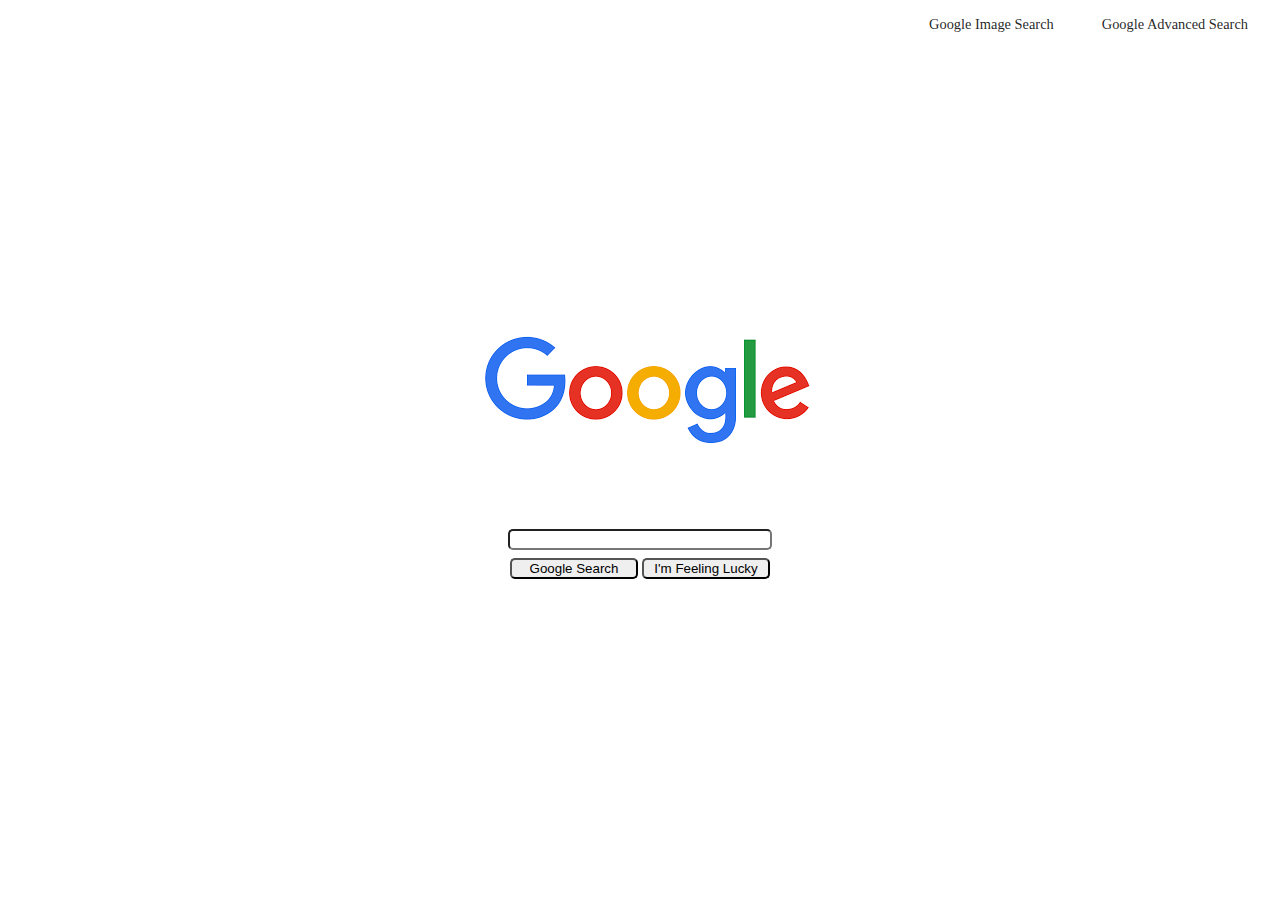
<file: index.html>
<!DOCTYPE html>
<html lang="en">
    <head>
        <meta charset="UTF-8">
        <meta http-equiv="X-UA-Compatible" content="IE=edge">
        <meta name="viewport" content="width=device-width, initial-scale=1.0">
        <title>Search</title>
        <link rel="stylesheet" href="styles.css">
    </head>
    <body>


        <div class="search_header" id="image-header">
            <a href="/imagesearch.html"> Google Image Search </a>
            <a href="/advancedsearch.html"> Google Advanced Search </a>
        </div>

        <div class="image_large">
            <div class="image_small">
                <a href="index.html" class="class"> <img src="google.png" alt="google logo"> </a>
            </div>
        </div>



        <div class="search_bar">          
            <form action="https://google.com/search">
                <input type="text" name="q" class="textbox">
                <input type="submit" value="Google Search" class="searchbutton">
                <input type="submit" name="btnI" value="I'm Feeling Lucky" class="searchbutton">
            </form>
        </div>
    </body>
</html>
</file>
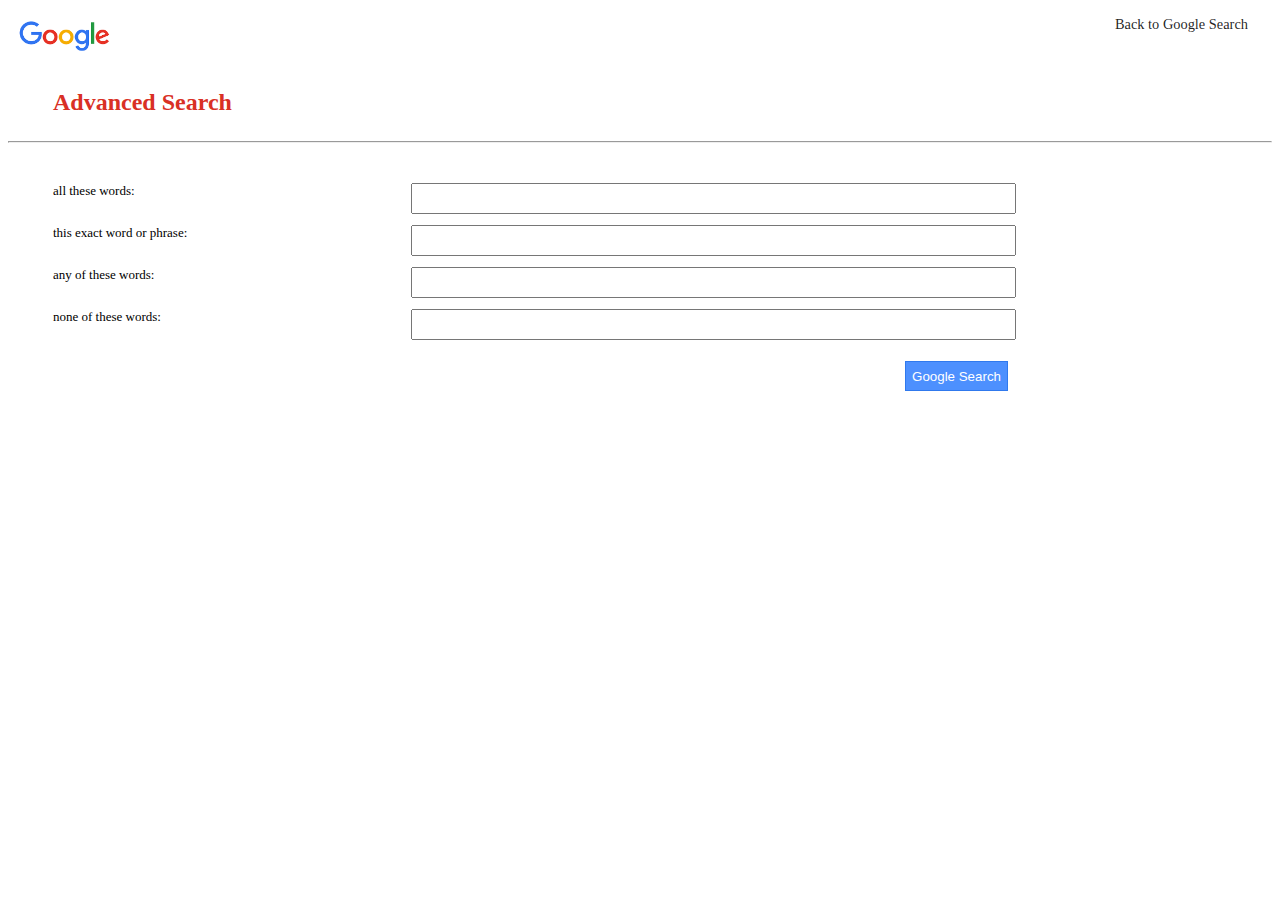
<file: advancedsearch.html>
<!DOCTYPE html>
<html lang="en">
    <head>
        <meta charset="UTF-8">
        <meta http-equiv="X-UA-Compatible" content="IE=edge">
        <meta name="viewport" content="width=device-width, initial-scale=1.0">
        <title>Search</title>
        <link rel="stylesheet" href="styles.css">
    </head>
    <body>



        <div class="search_header">
            <a href="advancedsearch.html" class="class"> <img class="little_img" src="google.png" alt="google logo"> </a>
            <a href="/index.html"> Back to Google Search </a>
        </div>

        <div class="adv_title">
            <h2> Advanced Search</h2>
        </div>

        <hr>

        <form action="https://google.com/search" class="adv_form">
            
            <div class="adv_div">
                <label for="allthesewords" class="adv_text_left"> all these words: </label>
                <input type="text" name="q" id="allthesewords" class="textinput adv_text">
            </div>
            
            <div class="adv_div"> 
                <label for="thisexactword" class="adv_text_left"> this exact word or phrase: </label>
                <input type="text" name="as_epq" id="thisexactword" class="textinput adv_text">
            </div>
            
            <div class="adv_div">
                <label for="anyofthese" class="adv_text_left"> any of these words: </label>
                <input type="text" name="as_oq" id="anyofthese" class="textinput adv_text">
            </div>
            
            <div class="adv_div">
                <label for="noneofthese" class="adv_text_left" > none of these words: </label>
                <input type="text" name="as_eq" id="noneofthese" class="textinput adv_text">
            
            </div>
            
            <div class="adv_div">
                <div class="adv_text_left" ></div>
                <div class="adv_text"> <input type="submit" value="Google Search" class="adv_button"> </div>
            </div>

        </form>


    </body>
</html>
</file>
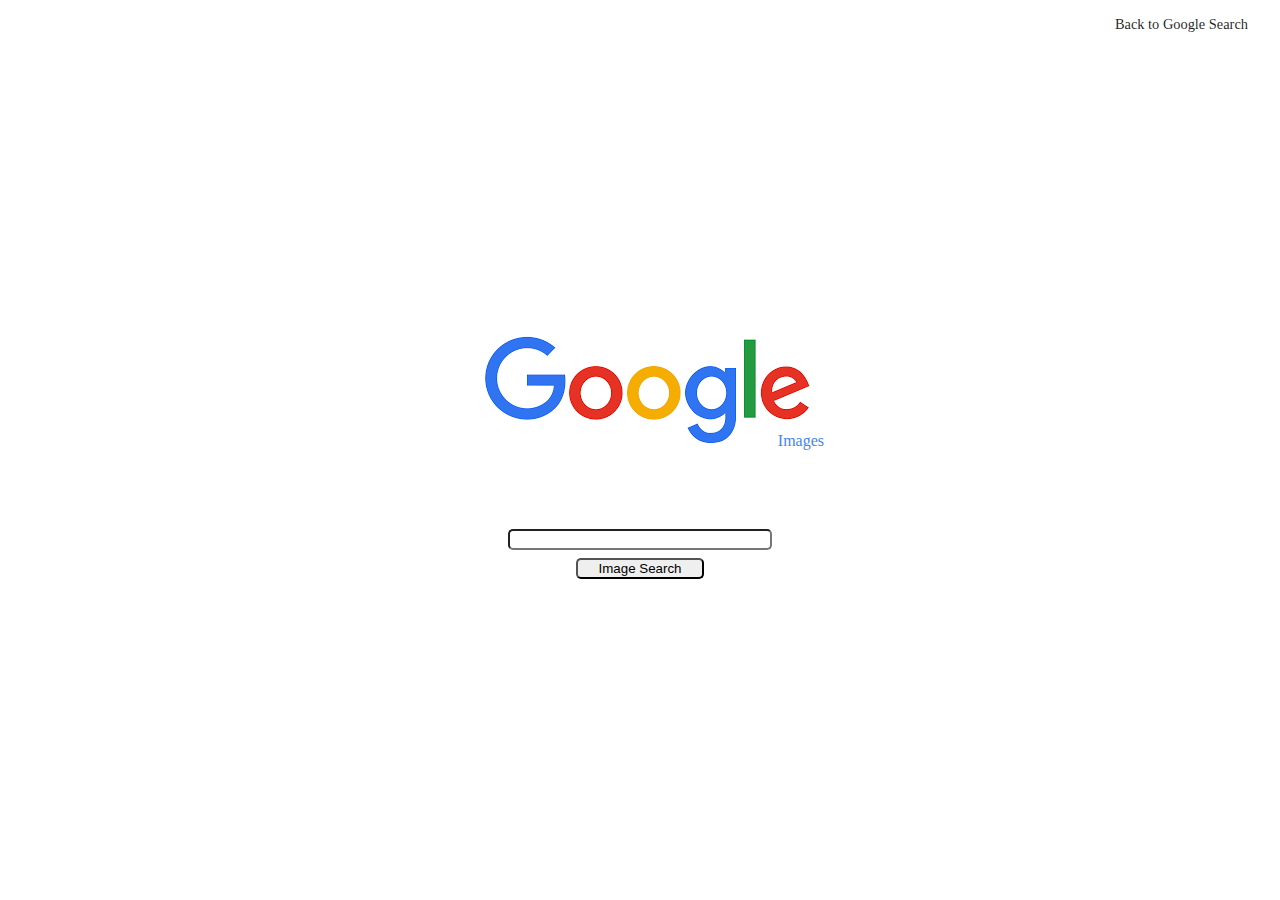
<file: imagesearch.html>
<!DOCTYPE html>
<html lang="en">
<head>
    <meta charset="UTF-8">
    <meta http-equiv="X-UA-Compatible" content="IE=edge">
    <meta name="viewport" content="width=device-width, initial-scale=1.0">
    <link rel="stylesheet" href="styles.css">
    <title>Image Search </title>
</head>
<body>

    <div class="search_header" id="image-header">
        <a href="/index.html"> Back to Google Search </a>
    </div>


    <div class="image_large">
        <div class="image_small">
            <a href="imagesearch.html" class="class"> <img src="google.png" alt="google logo"> </a>
            <p> Images </p>    
        </div>
    </div>
    

    
    <div class="search_bar">          
        <form action="https://google.com/search">
            <input type="hidden" name="tbm" value="isch">
            <input type="text" name="q" class="textbox">
            <input type="submit" value="Image Search" class="searchbutton">
            
        </form>
    </div>
</body>
    


</html>
</file>
<file: styles.css>
.search_header{
    display: flex;
    width: 100vw;
    height: 40px;
    padding: 8px;
    justify-content: space-between;
}

#image-header
{
 justify-content: flex-end;

}


.search_header > a{
    padding-right: 3rem;
    font-size: 0.9rem;
    text-decoration: none;
    color: rgba(0,0,0,0.87);

}

.search_header >a:hover{
    text-decoration: underline;
}

.little_logo {
    display: inline-block;
    bottom: 0;
}

.little_img
{
    max-height: 40px;
  
}



.image_large
{
    display: flex;
    flex-direction: column;
    justify-content: center;
    align-items: center;
    margin-top: 20%;
    width: 100vw;
    position: relative;
}

.image_small
{
    display: flex;
    flex-direction: column;
    width: 22rem;
    right: auto;
}


.image_small > p
{
    color: #4285f4;
    position: absolute;
    bottom: 0;
    align-self: flex-end;

}


.search_bar{
    margin-top: 5%;
    display: flex;
    justify-content: space-around;
    align-items: center;
    text-align: center;    
}

.textbox
{
    display: block;
    width: 16rem;
    
}

.textbox:hover
{    box-shadow: 0 1px 6px rgb(32 33 36 / 28%);
    border-color: rgba(223,225,229,0);
}


.searchbutton:hover
{    border-color: ##3c4043;
    background-color: #f8f9fa ;
}

.searchbutton
{
    margin-top: 0.5rem;
    width: 8rem;
    
}

.textbox, .searchbutton
{
    border-radius: 5px;
}


.adv_title
{
    margin: 25px 35px;
    color: #D93025;

}

h2{
    margin-left: 10px;
}

.adv_text_left
{
    font-size: 13px;
    float: left;
    width: 16%;
    display: inline-block;
    min-height: 25px;
    vertical-align: baseline;
    height: 42px;
    width: 30%;
}

.adv_form
{
  margin: 40px 2% 0 45px;
  
    
}

.adv_div
{
    clear: both;
    min-height: 30px;

}



.adv_text
{
    width: 50%;
    float: left;
    display: inline-block;
    min-height: 25px;
    float: left;
}

.adv_button{
    color: #FFFFFF;
    background-color: #4d90fe;
    border: 1px solid #3079ed;
    float: right;
    height: 30px;
    margin: 10px 0;
}


.adv_button:hover
{
    border: 1px solid #2f5bb7;
    background-color: #357ae8;
}

*:focus {
    outline: none;
}

.textinput:focus{
    border: 1px solid #4d90fe;
    box-shadow: inset 0 1px 2px rgb(0 0 0 / 30%)
}
</file>
